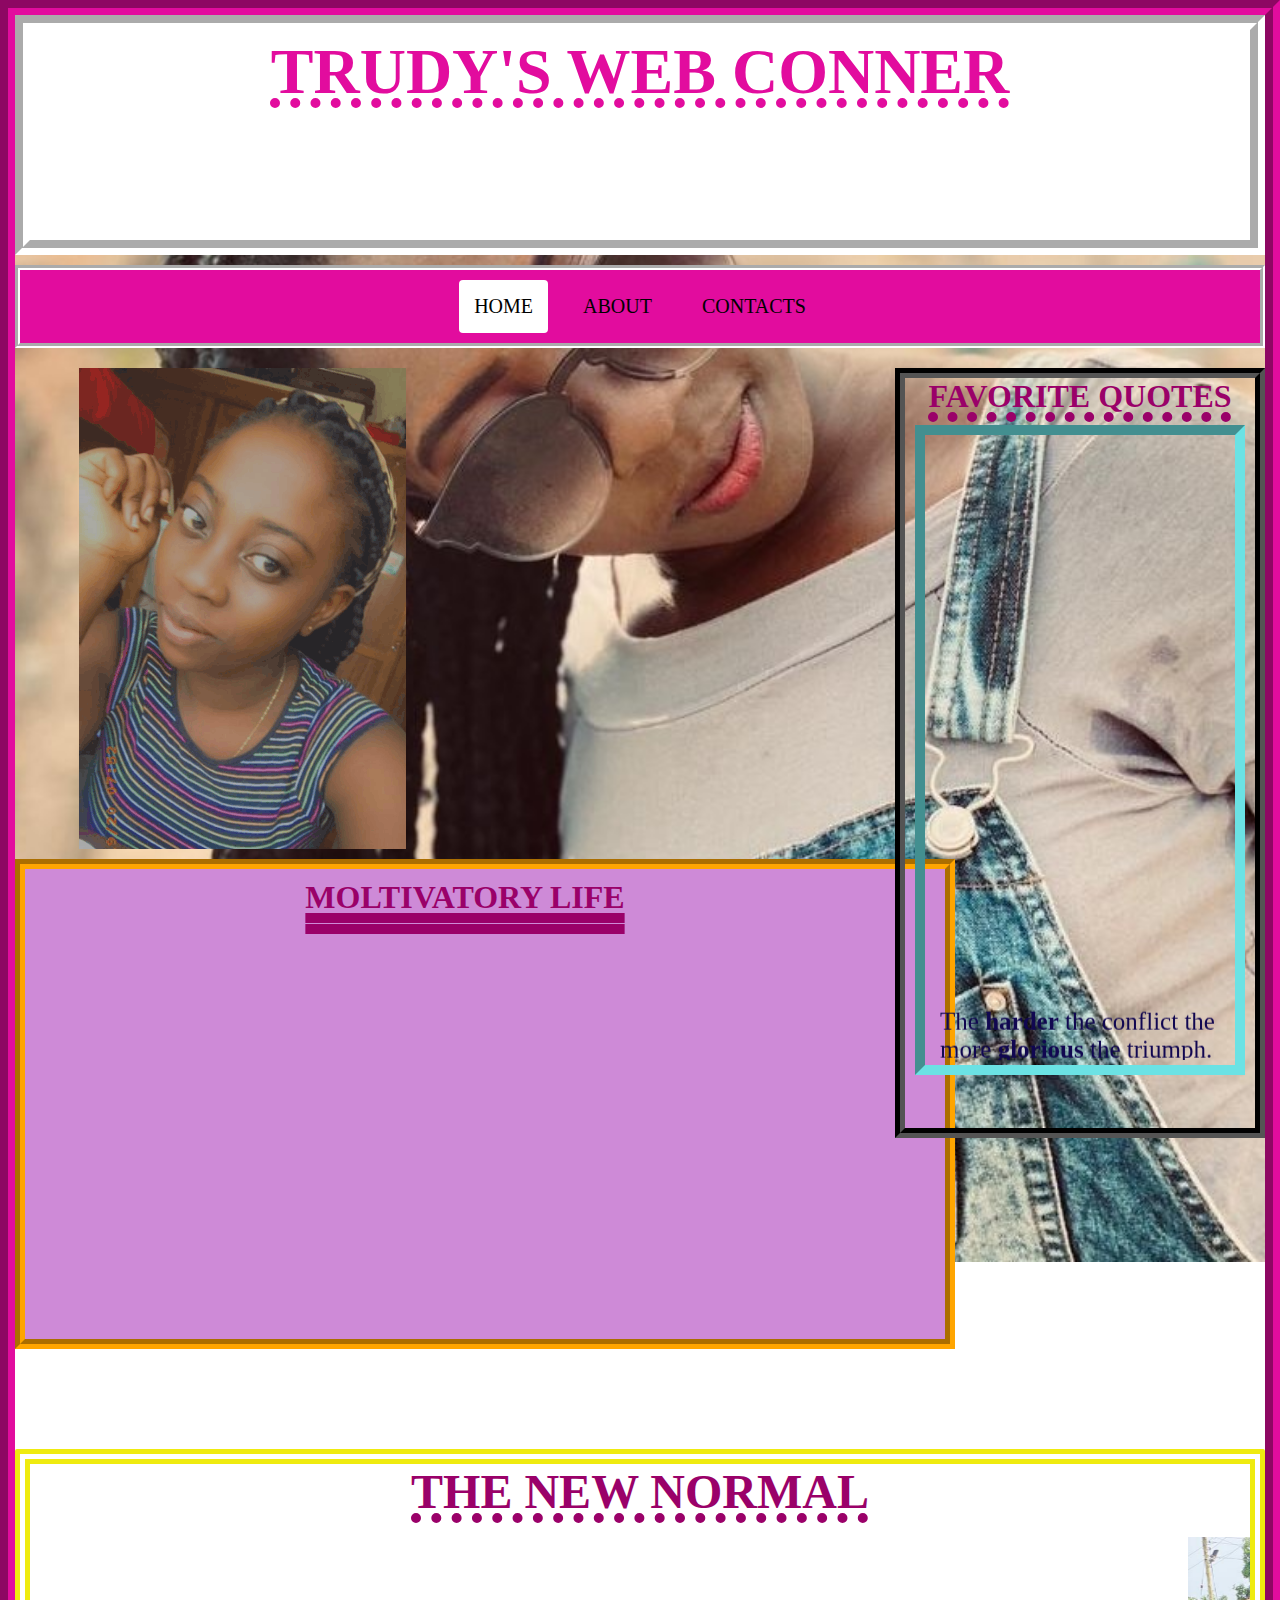
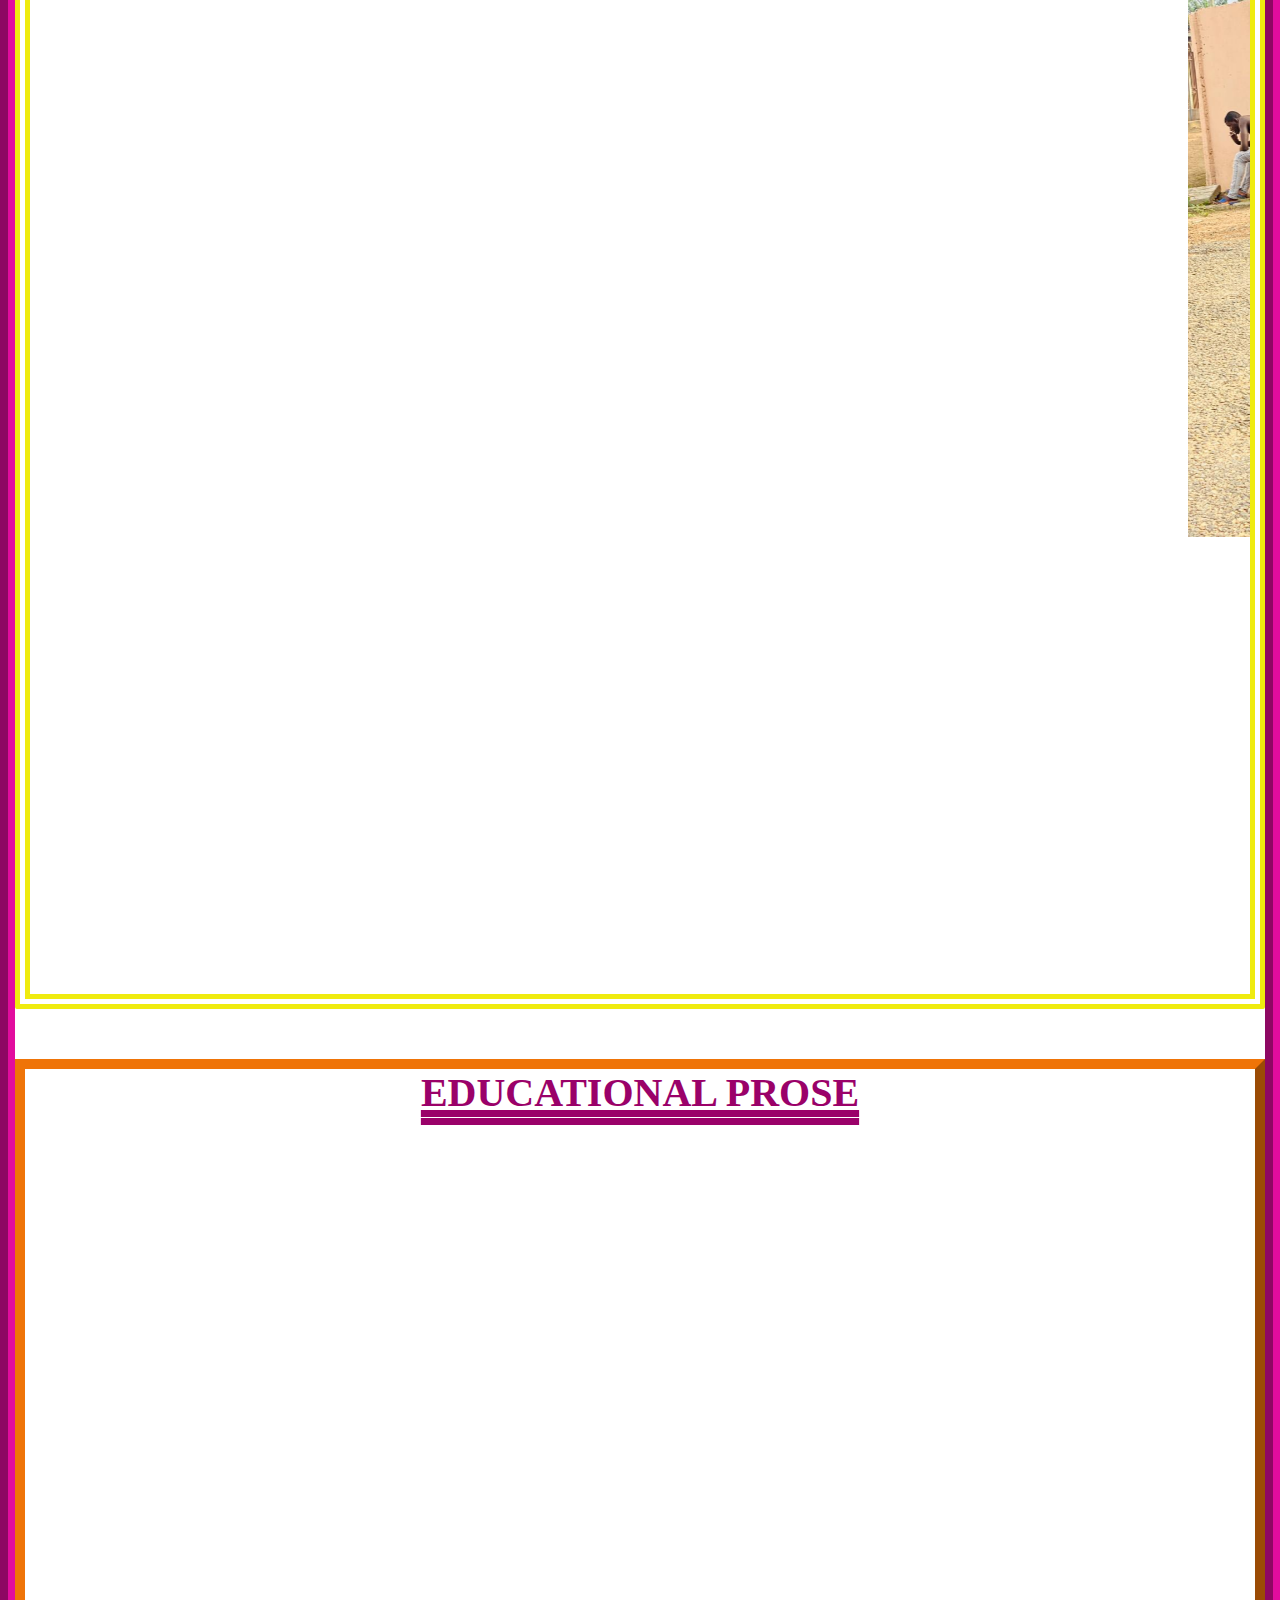
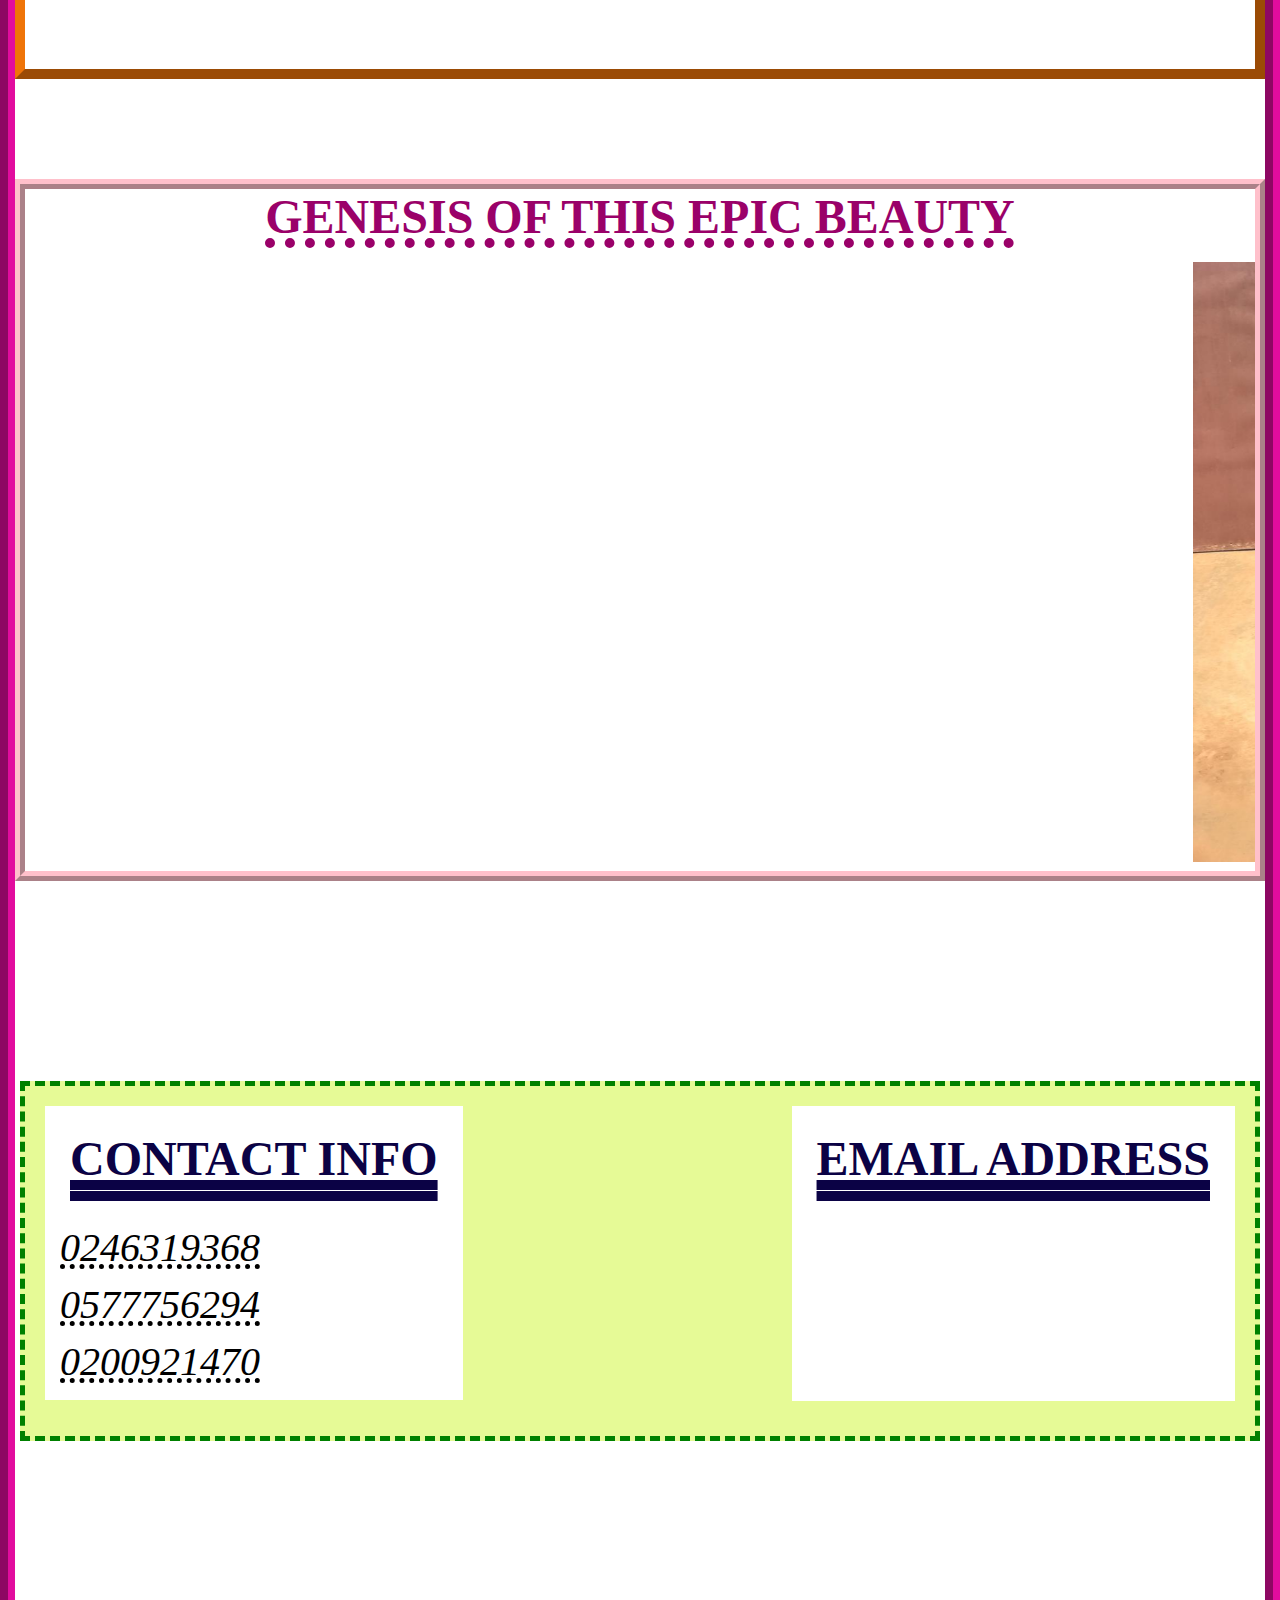
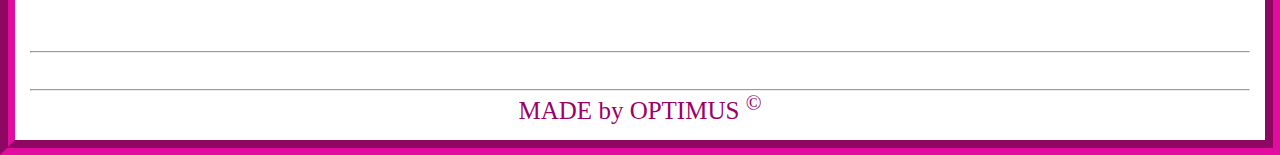
<file: index.html>
<!Doctype html>
<html>
<title>KATE'S page</title>
<meta name="author" content="OPTIMUS">
<meta name="viewport" content="width=device-width, initial-scale=1.0">
<meta name="description" content="the officail webpage of kate">
<head>
<link rel="stylesheet" type="text/css" href="kate.css">
	<div class="banner">
		<h1>TRUDY'S WEB CONNER</h1>
	</div>
</head>
<body>	
	<div class="menupart">
		<ul>
			<li id="active">
			<a href="#">HOME</a>
			</li>
			<li>
			<a href="#">ABOUT</a>
			    <div class="sub1">
					<ul>
						<li><a href="#life">LIFE HISTORY</a>
						</li>
						<li><a href="#Academic">EDUCATIONAL HISTORY</a></li>
						<li class="pc"><a href="#">PICTURES</a>
							<div class="sub2">
								 <ul>
									<li><a href="#oldpics">1<sup>st </sup> FACE</a>
									</li>
									<li><a href="#flowpics">2<sup>nd </sup> FACE</a>
									</li>
								</ul>
							</div>
						</li>
						</ul>
				</div>
			<li>
				<a href="#contact">CONTACTS</a>
			</li>
		</ul>
	</div>
	
	 <div class="content">
		<div class="gif"></div>
		<div class="quotepart" style="clear:">
			<h1>FAVORITE QUOTES</h1>
			<div class="quote">
				<marquee direction="up" height="100%">
					<p>The <b>harder</b> the conflict the more <b>glorious</b> the triumph.</P>
					<p>The <b>cave</b> you fear to enter that holds your <b>treasures</b>.</p>
					<p>Family we are each born into one, but it's takes a great deal to live in one.</p>
					<p>Don't bite the hands that feeds you.</p>
					<p>Siblings are a natural order but a friend that's more than a sibling takes divine intervention to get one.</p>
					<p>When you <i><b>stop chasing the wron</b>g</i> things, you give the right things the <b>chance to catch up with you</b>.</p>
					<p>When you are pushing the door and it's not opening, check maybe you need to pull instead.</p>
					<p><b>BEAUTY</b> unaccompanied by <b><i>virtue</i></b>, is like a <i>flower</i> without a perfume.</p>
					<p>If your dreams doesn't scare you then you are not ready to achieve big.</p>
					<p>Your limitation is your own imagination.</p>
					<p.Great things never come from comfort zones.</p>
					<p>Aaccept the challenges so that you can feel the exhilaration of victory.</p>
					<p>Knowing is not enough, applying is the big deal.</p>
					
					
					
					<p>The best known medicine for fear of failure is <b>action</b>.</p>
					<p><b><i>Optimism</i></b> is the faith that leads to grear achievement.</p>
					
					
					<br>
					<br>
					<hr>
					<br>
					<br>
					<hr>
				</marquee>
			</div>

		 </div>
	</div>
		<br>
		<br>
		<div class="life" style="clear:left">
			<a name="life"> <h1>MOLTIVATORY LIFE</h1>
			<br>
			<p>
			
			</p>
		</div>
	<div class="clr" style="margin-top:50px">
	</div>
	
		<div class="flowpics" style="margin-top:100px">
			<a name="flowpics"> <h1>THE NEW NORMAL</h1></a>
				 <br>
			<div id="sidepics">
				<marquee>
						<img src="k17.jpg" height="600px"></img>
						<img src="k18.jpg" height="600px"></img>
						<img src="k21.jpg" height="600px"></img>
						<img src="k19.jpg" height="600px"></img>		
						<img src="k20.jpg" height="600px"></img>
						<img src="k22.jpg" height="600px" width="450px"></img>
						<img src="k23.jpg" height="600px" width="450px"></img>
						<img src="k10.jpg" height="600px"width="450px"></img>
						<img src="k11.jpg" height="600px" width="450px"></img>
						<img src="k12.jpg" height="600px" width="450px"></img>
						<img src="k13.jpg" height="600px" width="450px"></img>
						<img src="k14.jpg" height="600px" width="450px"></img>
						<img src="k15.jpg" height="600px" width="450px"></img>
						<img src="k16.jpg" height="600px" width="450px"></img>
						<img src="k2.jpg" height="600px" width="450px"></img>
						<img src="k6.jpg" height="600px" width="450px"></img>
						<img src="k7.jpg" height="600px" width="450px"></img>
						<img src="k3.jpg" height="600px" width="450px"></img>
						<img src="k5.jpg" height="600px" width="450px"></img>
						<img src="k4.jpg" height="600px" width="450px"></img>
						<img src="k10.jpg" height="600px" width="450px"></img>
						
						
					<marquee direction="up"  height="400px">
						<div>
							<img src="k2.jpg" height="800px" width="450px"></img>
							<img src="k3.jpg" height="800px" width="450px"></img>
							<img src="k4.jpg" height="800px" width="450px"></img>
							<img src="k5.jpg" height="800px" width="450px"></img>
							<img src="k6.jpg" height="800px" width="450px"></img>
							<img src="k7.jpg" height="800px" width="450px"></img>
							<img src="k8.jpg" height="800px" width="450px"></img>
							<img src="k1.jpg" height="800px" width="450px"></img>
							<img src="k9.jpg" height="800px" width="450px"></img>
							<img src="k14.jpg" height="800px" width="450px"></img>
							<img src="k23.jpg" height="800px" width="450px"></img>
							<img src="k10.jpg" height="800px" width="450px"></img>
							<img src="k11.jpg" height="800px" width="450px"></img>
							<img src="k12.jpg" height="800px" width="450px"></img>
							<img src="k13.jpg" height="800px" width="450px"></img>
							<img src="k14.jpg" height="800px" width="450px"></img>
							<img src="k15.jpg" height="800px" width="450px"></img>
							<img src="k16.jpg" height="800px"width="450px"></img>
							<img src="k8.jpg" height="800px" width="450px"></img>
							<img src="k.jpg" height="800px" width="450px"></img>
							<img src="k9.jpg" height="800px" width="450px"></img>
								
						</div>
					</marquee>
				</marquee>
				
				
			</div>
		</div>

	<div class="Academic" style="margin-top:50px">
		<a name="Academic"> <h1> EDUCATIONAL PROSE </h1> </a>
		<p>
		
		</p>
	</div>
	<div class="clr"></div>
	<div class="oldpics" style="margin-top:100px">
		<a name="oldpics"> <h1>GENESIS OF THIS EPIC BEAUTY</h1> </a>
		<br>
		 <div class="sometime">
			<marquee>
					<img src="ka10.jpg" height="600px"></img>
					<img src="ka.jpg" height="600px"></img>
					<img src="ka1.jpg" height="600px"></img>
					<img src="ka2.jpg" height="600px"></img>
					<img src="ka11.jpg" height="600px"></img>
					<img src="ka4.jpg" height="600px"></img>
					<img src="ka5.jpg" height="600px"></img>
					<img src="ka6.jpg" height="600px"></img>
					<img src="ka7.jpg" height="600px"></img>
					<img src="ka8.jpg" height="600px"></img>
					<img src="ka4.jpg" height="600px"></img>
					<img src="ka10.jpg" height="600px"></img>
					<img src="k20.jpg" height="600px"></img>
					<img src="ka3.jpg" height="600px"></img>
					<img src="k17.jpg" height="600px"></img>
					<img src="k18.jpg" height="600px"></img>
					<img src="k21.jpg" height="600px"></img>
					<img src="k19.jpg" height="600px"></img>		
					<img src="k20.jpg" height="600px"></img>
					<img src="k22.jpg" height="600px" width="450px"></img>
			</marquee>
		 </div>
	</div>
	<div class="clr"></div>
	<div class="base1" style="margin-top:200px">
	<a name="contact"> </a>
		<div class="bb1">
			<h1>CONTACT INFO </h1>
			<br>
			<i>
				<p>0246319368</p>
				<p>0577756294</p>
				<p>0200921470</p>
			</i>
		</div>
		<div class="bb2">
			<h1>EMAIL ADDRESS </h1>
			<p style="margin-bottom:180px;"></p>
		</div>
	</div>
	
	<center>
	
	<div id="footer" style="margin-top:200px">
	<hr><br><br><hr>
		<a id="button" href=""> MADE by OPTIMUS <sup>&copy </sup> </a>  
	</div>
	</center>
</body>

</html>
</file>
<file: kate.css>
*{margin:0;
padding:0;
}
body{
	
	border: 15px groove #e20c9e;
	background:url(kk.jpg);
	background-size:cover;
	background-repeat:no-repeat;
	background-attachment: fixed;
	

}
.banner{
	height:200px;
	border:15px groove white;
	margin:0px;
	padding:5px;
	background:white;
	position:;
}
.banner h1{
	font-family:Algerian;
	font-size:4em;
	text-align:center;
	text-decoration:10px dotted underline;
	text-shadow:10px bottom;
	font-stretch:20px;
	color:#e20c9e;
}

.menupart{
	text-align:center;
	border:5px groove white;
	margin-top:10px;
	background-color:#e20c9e;
	margin-bottom:5px;
}
.menupart ul{
	display:inline-flex;
}
.menupart ul li{
	list-style:none;
	color:#000000;
	margin:10px;
	padding:15px;
	
}
.menupart ul li a{
	text-decoration:none;
	color:#000000;
	font-family:Algerian;
	font-size:20px;
	
}
	
#active,.menupart ul li:hover{
	background:white;
	border-radius:4px;
}

.sub1{
	display:none;
}
.menupart ul li:hover .sub1{
	display:block;
	position: absolute;
	background:#e20c9e;
	margin-top: 10px;
	margin-left:5px;
}
.menupart ul li:hover .sub1 ul{
	display:block;
}
.menupart ul li:hover .sub1 ul li{
	border-bottom:2px dashed white;
	width: 200px;
	padding:10px;
	background:none;
	border-radius:0px;
	text-align:left;
}
.menupart ul li:hover .sub1 ul li:last-child{
	border-bottom:none;
}
.menupart ul li:hover .sub1 ul li a:hover{
		background:white;
border-radius:4px;
color:#e20c9e;
padding:10px;
}

.sub2{
	display:none;
}
.pc:hover .sub2{
	display:block;
	position:absolute;
	margin-left:80px;
	margin-top:8px;
	background:#e20c9e;
}
.pc:hover .sub2:last-child{
	border-bottom:none;
}

.content{
	margin-top:10px;  
}
.content .gif{
	width:381px;
	height:481px;
	border-style:none;
	float:left;
	background:url(kate.gif);
	background-repeat:no-repeat;
	background-color:none;
	margin:10px;
	
}
.content .quotepart{
	margin-top:10px;
	width:350px;
	height:750px;
	border:10px groove black;
	float:right;
}
.quotepart .quote{
	border:10px inset #6be2e4;
	width:300px;
	height:620px;
	margin:10px;
	padding:5px;
}
.content .quotepart h1{
	color:#9a0169;
	font-family:Algerian;
	font-size:2em;
	text-align:center;
	text-decoration:10px dotted underline;
}
.quote p{
	font-family: Times New Romans;
	font-size:25px;
	color:#110751;
	padding:10px;
	
}

.life{
	width:900px;
	height:450px;
	border:10px groove orange;
	left:0px;
	margin-top:20px;
	padding:10px;
	background:#ce8ad7;
}
.life h1{
	color:#9a0169;
	font-family:Algerian;
	font-size:2em;
	text-align:center;
	text-decoration:10px double underline;
}

.clr{
	clear:both;
}


.flowpics{
	width:;
	height:1130px;
	border: 15px double #efeb0f;
	margin-top:1200px;
	border-radius:2px;
}
.flowpics h1{
	color:#9a0169;
	font-family:Algerian;
	font-size:3em;
	text-align:center;
	text-decoration:10px dotted underline;
}
.flowpics #sidepics{
	height:800px;
	border:10px goove;
	margin-top:;
}
#sidepics .pic2{
	border:10px groove red;
}


.Academic{
	background:;
	width:;
	height:600px;
	border:10px outset #ef7408;
	margin-top:100px;
	background-position:center;
}
.Academic h1{
	color:#9a0169;
	font-family:Algerian;
	font-size:2.5em;
	text-align:center;
	text-decoration:7px double underline;
}


.oldpics{
	height:682px;
	border:10px ridge pink;
	margin-top:120px;
}
.oldpics h1{
	font-family: Algerian;
	font-size:3em;
	text-align:center;
	text-decoration:10px dotted underline;
	color:#9a0169;
}
.oldpics .sometime{
	height:600px;
	border:;
}


.base1{
	margin-top:250px;
	height:340px;
	border:5px dashed green;
	background:#e6fa96;
	padding:5px;
	margin:5px;
}
.base1 .bb1{
	float:left;
	padding:10px;
	margin:15px;
	background:white;
}
.base1 h1{
	margin:10px;
	padding:5px;
	font-size:3em;
	color:#0b0245;
	font-family:Algerian;
	text-decoration:10px double underline;
}
.base1 p{
	font-family: Arial black;
	font-size:2.5em;
	text-decoration:5px dotted underline;
	text-align:;
	padding:5px;
}
.base1 .bb2{
	float:right;
	background:white;
	padding:10px;
	margin:15px;	
}




.clr{
	clear:both;
}

#footer{
	margin-top:;
	position:bottom;
	margin:5px;
	padding:10px;
}
#footer #button{
	margin:10px;
	padding:5px;
	color:#9a0169;
	font-family:Algerian;
	font-size:25px;
	background-color:white;
	text-decoration:none;
}
</file>
